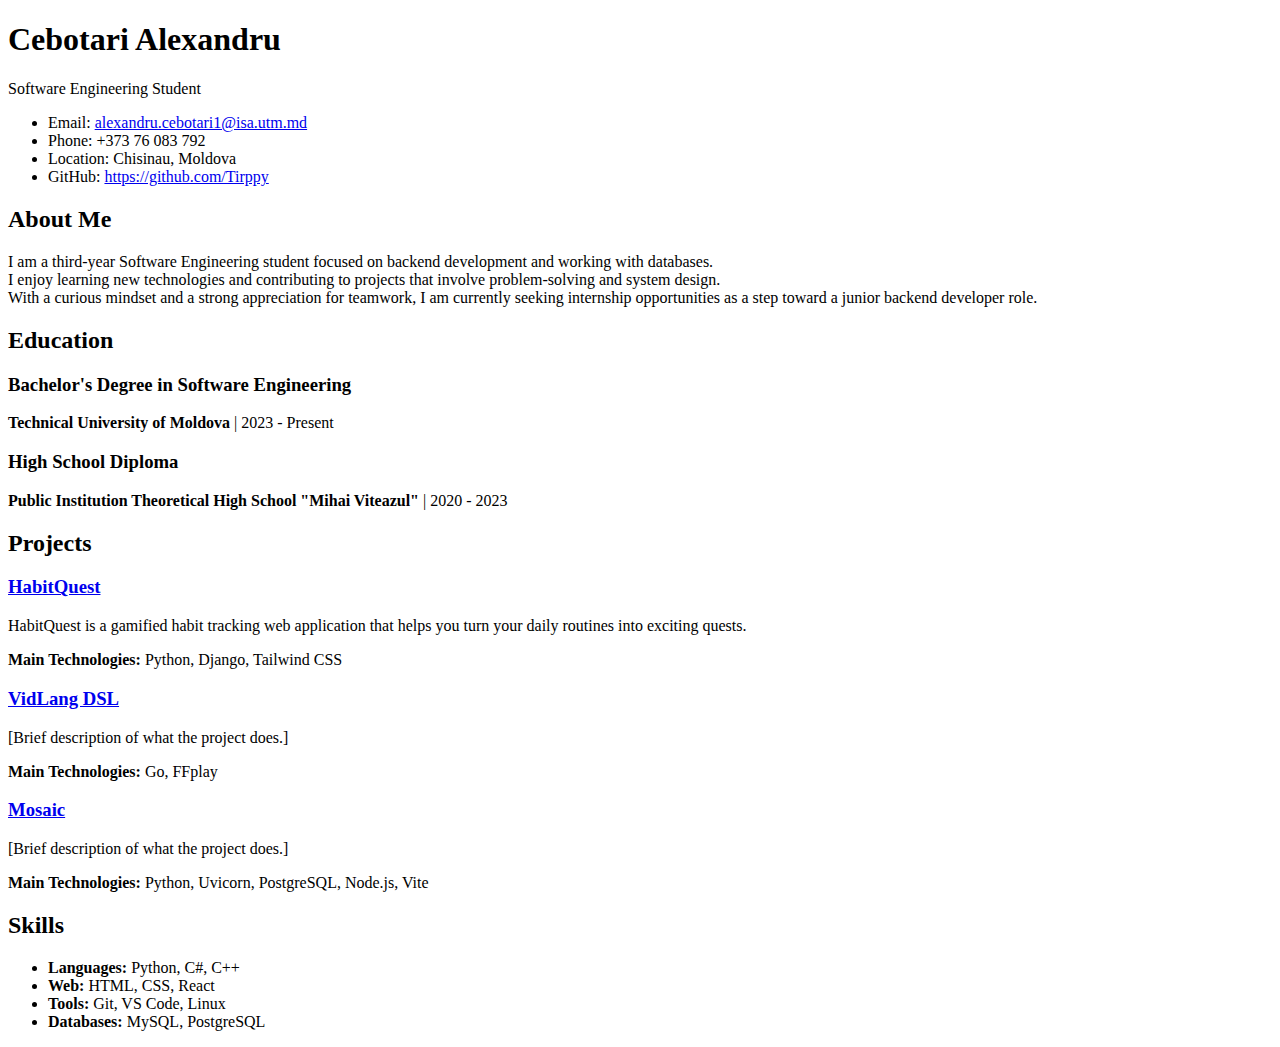
<file: index.html>
<!doctype html>
<html lang="en">
    <head>
        <meta charset="UTF-8" />
        <meta name="viewport" content="width=device-width, initial-scale=1.0" />
        <title>Ceb Alex - CV/Resume</title>
    </head>
    <body>

        <header>
            <h1>Cebotari Alexandru</h1>
            <p>Software Engineering Student</p>
            <ul>
                <li>Email: <a href="mailto:alexandru.cebotari1@isa.utm.md">alexandru.cebotari1@isa.utm.md</a></li>
                <li>Phone: +373 76 083 792</li>
                <li>Location: Chisinau, Moldova</li>
                <li>GitHub: <a href="https://github.com/Tirppy">https://github.com/Tirppy</a></li>
            </ul>
        </header>

        <section>
            <h2>About Me</h2>
            <p>
                I am a third-year Software Engineering student focused on backend development and working with databases.<br>
                I enjoy learning new technologies and contributing to projects that involve problem-solving and system design.<br>
                With a curious mindset and a strong appreciation for teamwork, I am currently seeking internship opportunities as a step toward a junior backend developer role.
            </p>
        </section>

        <section>
            <h2>Education</h2>

            <article>
                <h3>Bachelor's Degree in Software Engineering</h3>
                <p><strong>Technical University of Moldova</strong> | 2023 - Present</p>
            </article>

            <article>
                <h3>High School Diploma</h3>
                <p><strong>Public Institution Theoretical High School "Mihai Viteazul"</strong> | 2020 - 2023</p>
            </article>
        </section>

        <section>
            <h2>Projects</h2>

            <article>
                <h3><a href="https://github.com/D3adeYe69/PBL">HabitQuest</a></h3>
                <p>HabitQuest is a gamified habit tracking web application that helps you turn your daily routines into exciting quests.</p>
                <p><strong>Main Technologies:</strong> Python, Django, Tailwind CSS</p>
            </article>

            <article>
                <h3><a href="https://github.com/andyp1xe1/vidlang">VidLang DSL</a></h3>
                <p>[Brief description of what the project does.]</p>
                <p><strong>Main Technologies:</strong> Go, FFplay</p>

            <article>
                <h3><a href="https://github.com/Ekkusuu/Mosaic">Mosaic</a></h3>
                <p>[Brief description of what the project does.]</p>
                <p><strong>Main Technologies:</strong> Python, Uvicorn, PostgreSQL, Node.js, Vite</p>
            </article>
        </section>

        <section>
            <h2>Skills</h2>
            <ul>
                <li><strong>Languages:</strong> Python, C#, C++</li>
                <li><strong>Web:</strong> HTML, CSS, React</li>
                <li><strong>Tools:</strong> Git, VS Code, Linux</li>
                <li><strong>Databases:</strong> MySQL, PostgreSQL</li>
            </ul>
        </section>
    </body>
</html>
</file>
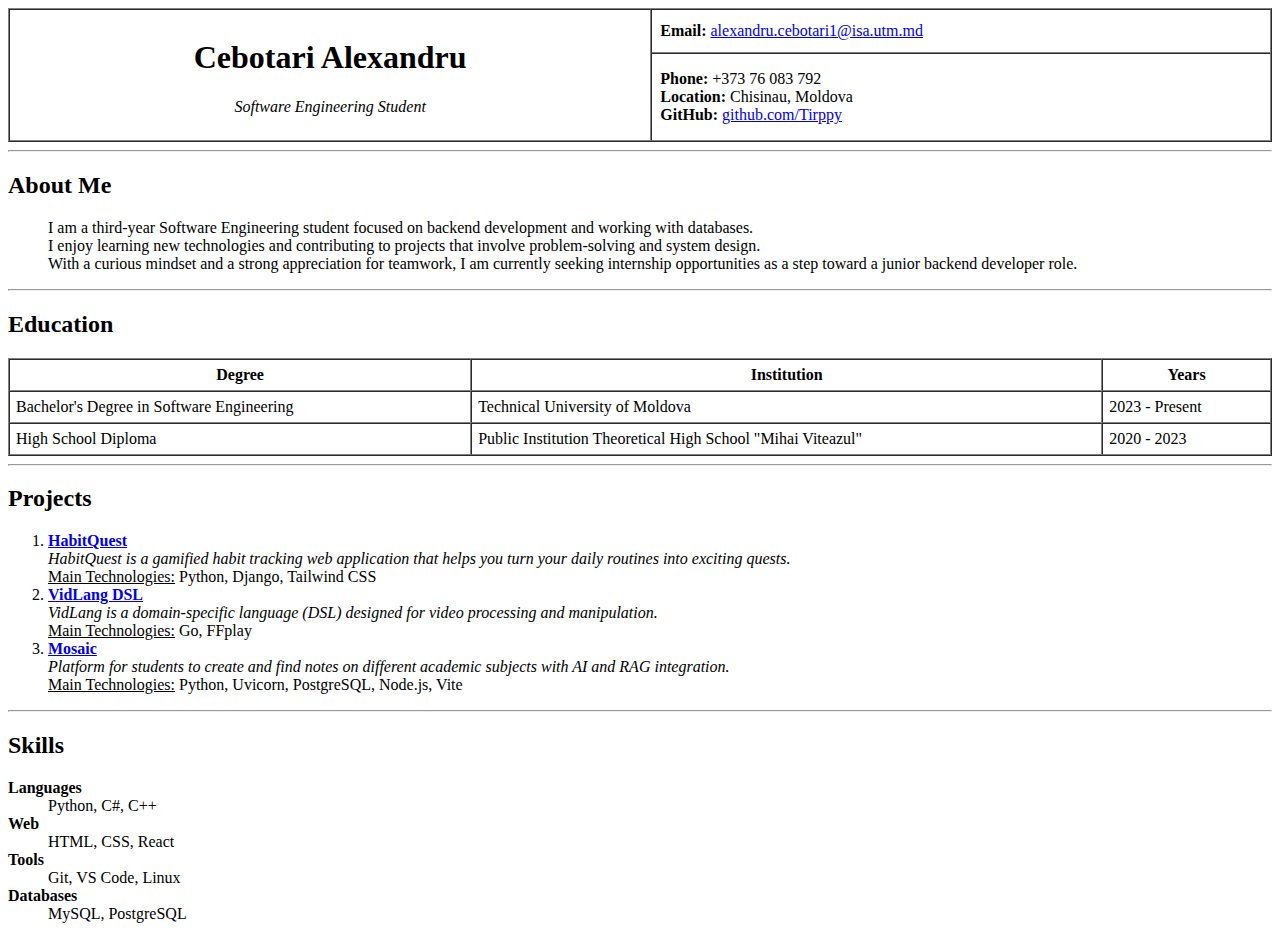
<file: Lab1/index.html>
<!doctype html>
<html lang="en">
    <head>
        <meta charset="UTF-8" />
        <meta name="viewport" content="width=device-width, initial-scale=1.0" />
        <meta name="author" content="Cebotari Alexandru">
        <title>Ceb Alex - CV/Resume</title>
    </head>
    <body>

        <header>
            <table border="1" cellpadding="8" cellspacing="0" width="100%">
                <tr>
                    <td rowspan="2" align="center">
                        <h1>Cebotari Alexandru</h1>
                        <p><em>Software Engineering Student</em></p>
                    </td>
                    <td><strong>Email:</strong> <a href="mailto:alexandru.cebotari1@isa.utm.md">alexandru.cebotari1@isa.utm.md</a></td>
                </tr>
                <tr>
                    <td>
                        <strong>Phone:</strong> +373 76 083 792<br>
                        <strong>Location:</strong> Chisinau, Moldova<br>
                        <strong>GitHub:</strong> <a href="https://github.com/Tirppy">github.com/Tirppy</a>
                    </td>
                </tr>
            </table>
        </header>
        <hr>

        <section>
            <h2>About Me</h2>
            <blockquote>
                I am a third-year Software Engineering student focused on backend development and working with databases.<br>
                I enjoy learning new technologies and contributing to projects that involve problem-solving and system design.<br>
                With a curious mindset and a strong appreciation for teamwork, I am currently seeking internship opportunities as a step toward a junior backend developer role.
            </blockquote>
        </section>
        <hr>

        <section>
            <h2>Education</h2>
            <table border="1" cellpadding="6" cellspacing="0" width="100%">
                <tr>
                    <th>Degree</th>
                    <th>Institution</th>
                    <th>Years</th>
                </tr>
                <tr>
                    <td>Bachelor's Degree in Software Engineering</td>
                    <td>Technical University of Moldova</td>
                    <td>2023 - Present</td>
                </tr>
                <tr>
                    <td>High School Diploma</td>
                    <td>Public Institution Theoretical High School "Mihai Viteazul"</td>
                    <td>2020 - 2023</td>
                </tr>
            </table>
        </section>
        <hr>

        <section>
            <h2>Projects</h2>
            <ol>
                <li>
                    <strong><a href="https://github.com/D3adeYe69/PBL">HabitQuest</a></strong><br>
                    <em>HabitQuest is a gamified habit tracking web application that helps you turn your daily routines into exciting quests.</em><br>
                    <u>Main Technologies:</u> Python, Django, Tailwind CSS
                </li>
                <li>
                    <strong><a href="https://github.com/andyp1xe1/vidlang">VidLang DSL</a></strong><br>
                    <em>VidLang is a domain-specific language (DSL) designed for video processing and manipulation.</em><br>
                    <u>Main Technologies:</u> Go, FFplay
                </li>
                <li>
                    <strong><a href="https://github.com/Ekkusuu/Mosaic">Mosaic</a></strong><br>
                    <em>Platform for students to create and find notes on different academic subjects with AI and RAG integration.</em><br>
                    <u>Main Technologies:</u> Python, Uvicorn, PostgreSQL, Node.js, Vite
                </li>
            </ol>
        </section>
        <hr>

        <section>
            <h2>Skills</h2>
            <dl>
                <dt><strong>Languages</strong></dt>
                <dd>Python, C#, C++</dd>
                <dt><strong>Web</strong></dt>
                <dd>HTML, CSS, React</dd>
                <dt><strong>Tools</strong></dt>
                <dd>Git, VS Code, Linux</dd>
                <dt><strong>Databases</strong></dt>
                <dd>MySQL, PostgreSQL</dd>
            </dl>
        </section>
    </body>
</html>
</file>
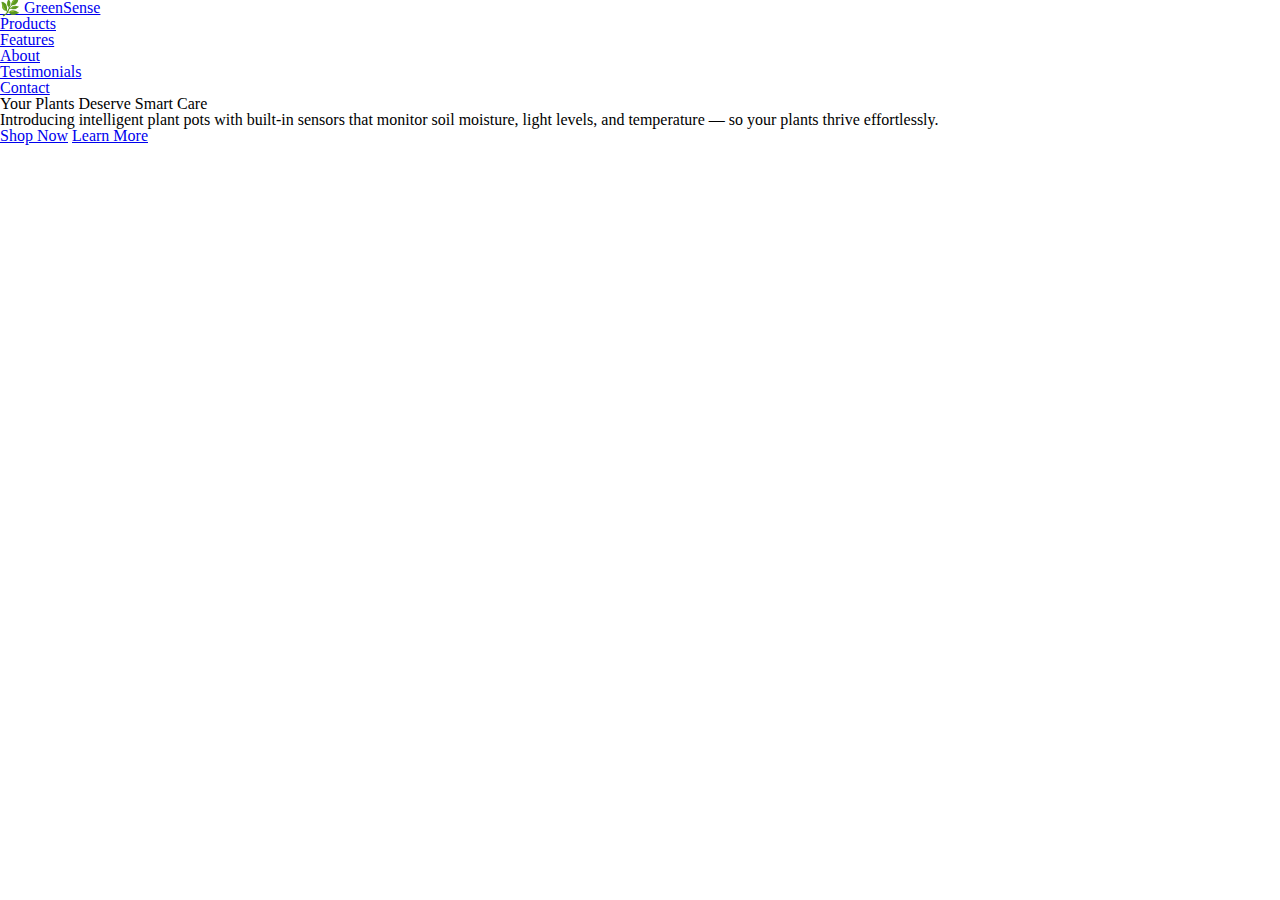
<file: Lab2/index.html>
<!doctype html>
<html lang="en">
  <head>
    <meta charset="UTF-8" />
    <meta name="viewport" content="width=device-width, initial-scale=1.0" />
    <title>GreenSense | Smart Plant Care</title>
    <link rel="stylesheet" href="reset.css" />
    <link rel="stylesheet" href="style.css" />
  </head>
  <body>
    <!-- Navigation -->
    <nav class="navbar">
      <div class="container nav-container">
        <a href="#" class="logo">🌿 GreenSense</a>
        <ul class="nav-links">
          <li><a href="#products">Products</a></li>
          <li><a href="#features">Features</a></li>
          <li><a href="#about">About</a></li>
          <li><a href="#testimonials">Testimonials</a></li>
          <li><a href="#contact">Contact</a></li>
        </ul>
      </div>
    </nav>

    <!-- Hero Section -->
    <section class="hero" id="hero">
      <div class="container hero-content">
        <h1>Your Plants Deserve <span class="highlight">Smart Care</span></h1>
        <p class="hero-subtitle">
          Introducing intelligent plant pots with built-in sensors that monitor soil moisture, 
          light levels, and temperature — so your plants thrive effortlessly.
        </p>
        <div class="hero-cta">
          <a href="#products" class="btn btn-primary">Shop Now</a>
          <a href="#features" class="btn btn-secondary">Learn More</a>
        </div>
      </div>
    </section>
  </body>
</html>
</file>
<file: Lab2/style.css>
/* add your CSS here */
</file>
